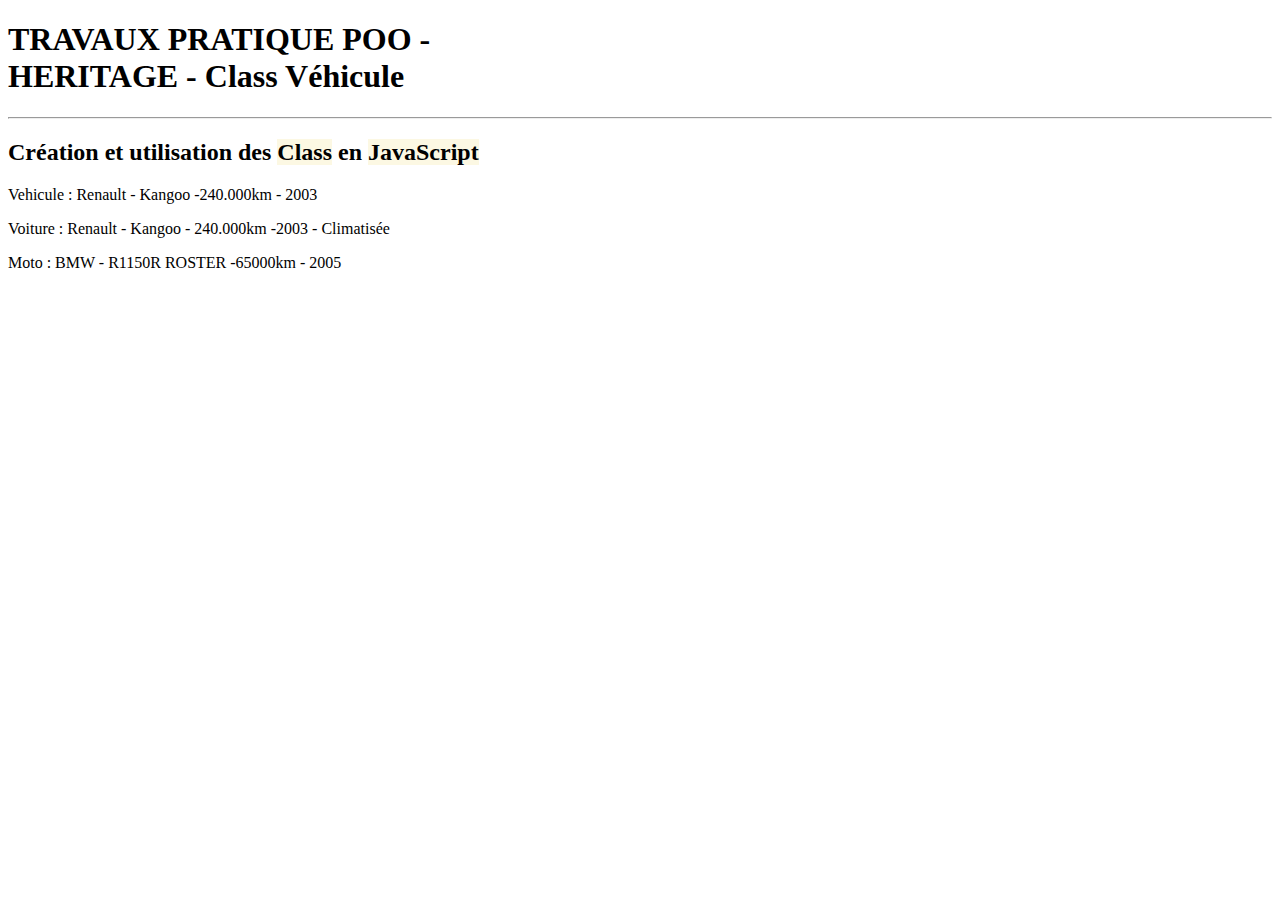
<file: Exercice_24ter/index.html>
<!DOCTYPE html>
<html lang="en">
<head>
    <meta charset="UTF-8">
    <meta name="viewport" content="width=device-width, initial-scale=1.0">
    <title>Exercice 23ter</title>
    <link rel="stylesheet" href="style/style.css">
    <script type="module" src="js/main.js" defer></script>
</head>
<body>
    <h1>
        TRAVAUX PRATIQUE POO - </br> HERITAGE - Class Véhicule
    </h1>
    <hr>
    <h2>Création et utilisation des <span class="FJ">Class</span> en <span class="FJ">JavaScript</span></h2>
</body>
</html>
</file>
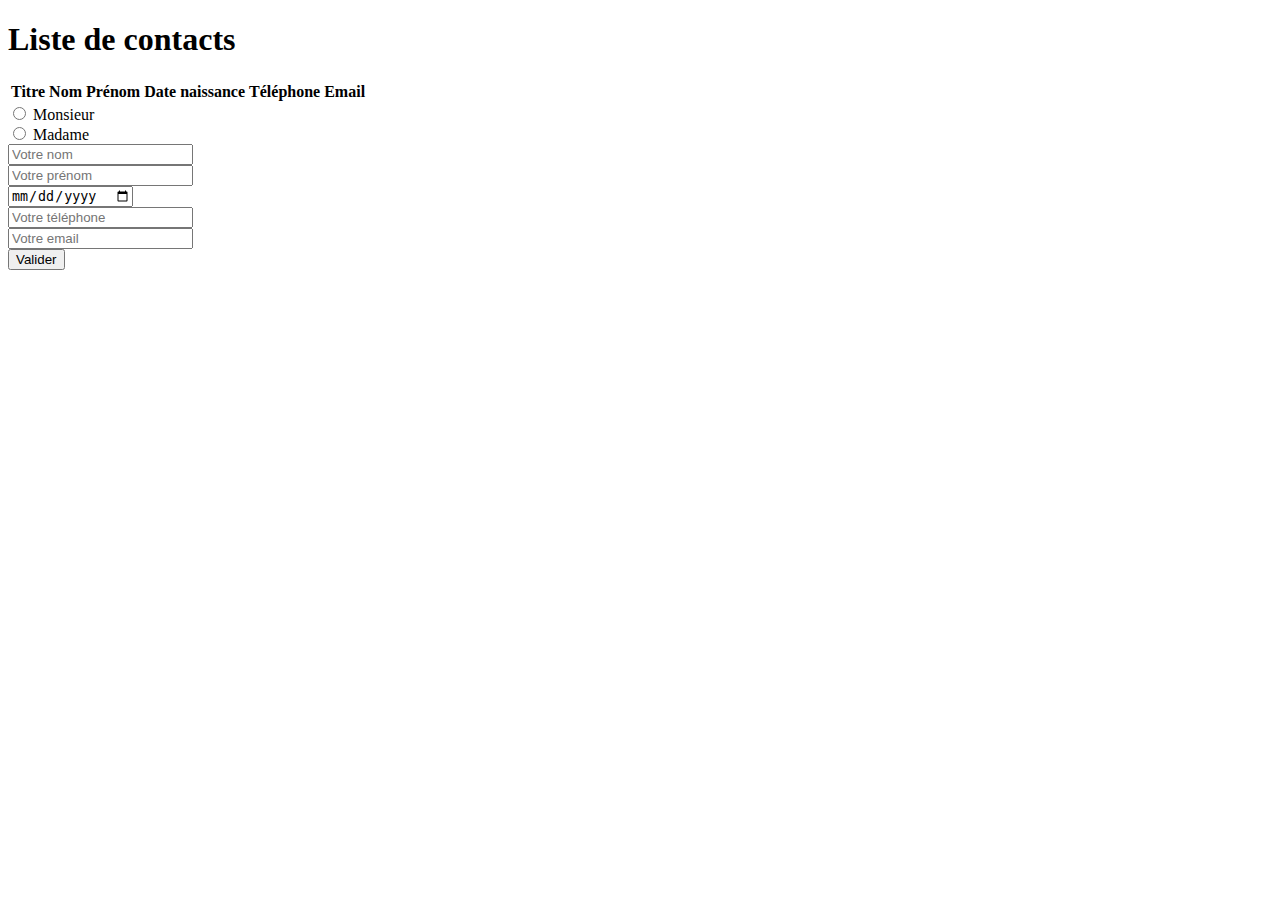
<file: Exercice_26/index.html>
<!DOCTYPE html>
<html>

<head>
    <meta charset='utf-8'>
    <meta http-equiv='X-UA-Compatible' content='IE=edge'>
    <title>Page Title</title>
    <meta name='viewport' content='width=device-width, initial-scale=1'>
    <link rel="stylesheet" href="https://cdn.jsdelivr.net/npm/bootstrap@5.1.3/dist/css/bootstrap.min.css"
        integrity="sha384-1BmE4kWBq78iYhFldvKuhfTAU6auU8tT94WrHftjDbrCEXSU1oBoqyl2QvZ6jIW3" crossorigin="anonymous">
    <script src='./js/main.js' type="module" defer></script>
</head>

<body class="container">
    <h1 class="mx-auto">Liste de contacts</h1>
    <table class="table">
        <thead>
            <tr class="table-dark">
                <th scope="col">Titre</th>
                <th scope="col">Nom</th>
                <th scope="col">Prénom</th>
                <th scope="col">Date naissance</th>
                <th scope="col">Téléphone</th>
                <th scope="col">Email</th>
            </tr>
        </thead>
        <tbody id="result">

        </tbody>
    </table>
    <form id="formContact" >
        <div class="row m-1">
            <div class="col-2">
                <input type="radio" name="titre" value="Mr" />
                <label>Monsieur</label>
            </div>
            <div class="col-2">
                <input type="radio" name="titre" value="Mme" />
                <label>Madame</label>
            </div>
        </div>
        <div class="row m-1">
            <div class="col-6 p-1">
                <input class="form-control" placeholder="Votre nom" name="nom" type="text"  />
            </div>
            <div class="col-6 p-1">
                <input class="form-control" placeholder="Votre prénom" name="prenom" type="text"  />
            </div>
            
        </div>
        <div class="row m-1">
            <div class="col-4 p-1">
                <input class="form-control" placeholder="Votre date naissance" name="dateNaissance" type="date"  />
            </div>
            <div class="col-4 p-1">
                <input class="form-control" placeholder="Votre téléphone" name="telephone" type="phone"  />
            </div>
            <div class="col-4 p-1">
                <input class="form-control" placeholder="Votre email" name="email" type="email"  />
            </div>
        </div>
        <div class="row m-1">
            <button class="col btn btn-success" type="submit">Valider</button>
        </div>
    </form>
</body>

</html>
</file>
<file: Exercice_24ter/style/style.css>
span.FJ{
    background-color: #fcf8e3;
}
</file>
